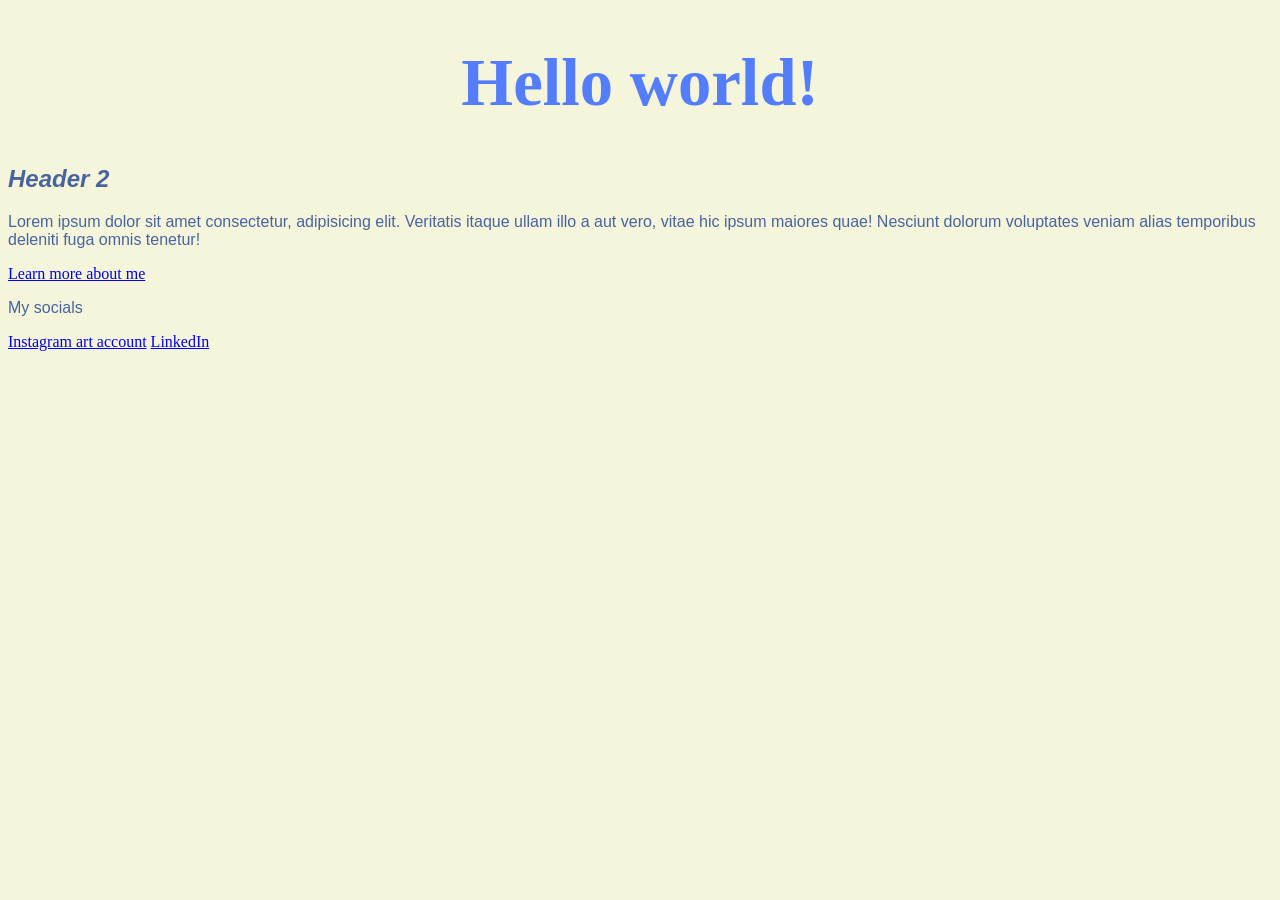
<file: index.html>
<!DOCTYPE html>
<html lang="en">
<head>
    <!-- Google Tag Manager -->
    <script>(function(w,d,s,l,i){w[l]=w[l]||[];w[l].push({'gtm.start':
    new Date().getTime(),event:'gtm.js'});var f=d.getElementsByTagName(s)[0],
    j=d.createElement(s),dl=l!='dataLayer'?'&l='+l:'';j.async=true;j.src=
    'https://www.googletagmanager.com/gtm.js?id='+i+dl;f.parentNode.insertBefore(j,f);
    })(window,document,'script','dataLayer','GTM-M34LQNG5');</script>
    <!-- End Google Tag Manager -->

    <meta charset="UTF-8">
    <meta name="viewport" content="width=device-width, initial-scale=1.0">
    <title>Talent Labs Assignment</title>
    <link rel="stylesheet" href="style.css" />
  
</head>
<body>
    <!-- Google Tag Manager (noscript) -->
    <noscript><iframe src="https://www.googletagmanager.com/ns.html?id=GTM-M34LQNG5"
    height="0" width="0" style="display:none;visibility:hidden"></iframe></noscript>
    <!-- End Google Tag Manager (noscript) -->
    
    <h1>Hello world!</h1>
    <h2>Header 2</h2>
    <p>Lorem ipsum dolor sit amet consectetur, adipisicing elit. Veritatis itaque ullam illo a aut vero, vitae hic ipsum maiores quae! Nesciunt dolorum voluptates veniam alias temporibus deleniti fuga omnis tenetur!</p>

    <a href="about.html">Learn more about me</a>

    <p>My socials</p>
    <a target="_blank" href="https://www.instagram.com/ricekyube/">Instagram art account</a>
    <a target="_blank" href="https://www.linkedin.com/in/insyirah-muzafar-shah-27533b246/">LinkedIn</a>
</body>
</html>
</file>
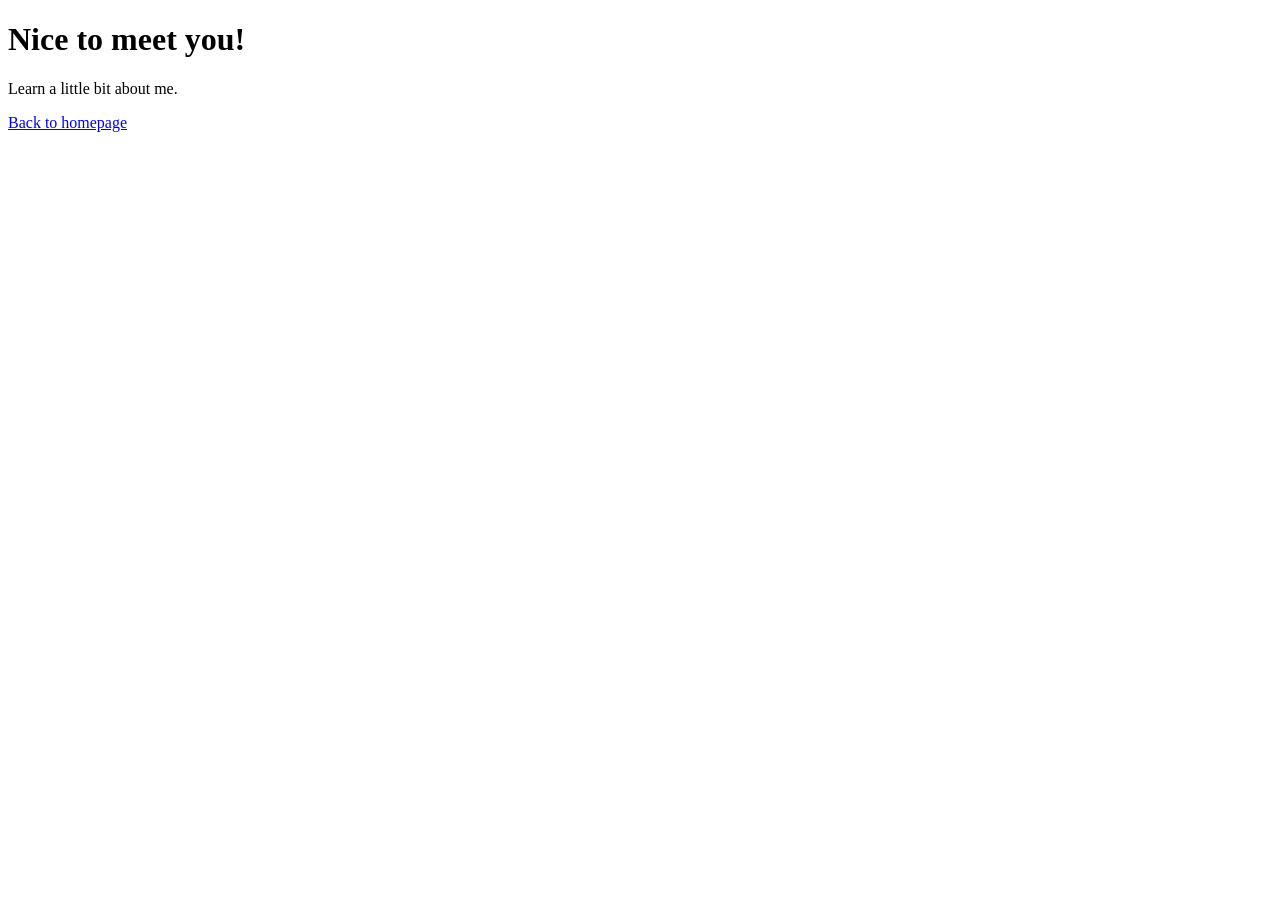
<file: about.html>
<!DOCTYPE html>
<html lang="en">
<head>
    <meta charset="UTF-8">
    <meta name="viewport" content="width=device-width, initial-scale=1.0">
    <title>About Me</title>
</head>
<body>
    <h1>Nice to meet you!</h1>
    <p>Learn a little bit about me.</p>
    <a href="index.html">Back to homepage</a>
</body>
</html>
</file>
<file: style.css>
body {
    background-color: beige;
}

h1 {
    text-align: center;
    color: rgb(83, 125, 251);
    font-family: "Comic Sans MS", "Comic Sans", cursive;
    font-weight: 600;
    font-size: 50pt;
}

h2 {
    text-align: left;
    color: rgb(72, 100, 157);
    font-style: italic;
    font-family: Arial, Helvetica, sans-serif;
}

p {
    text-align: left;
    font-family: Verdana, Geneva, Tahoma, sans-serif;
    color:  rgb(72, 100, 157);
}
</file>
